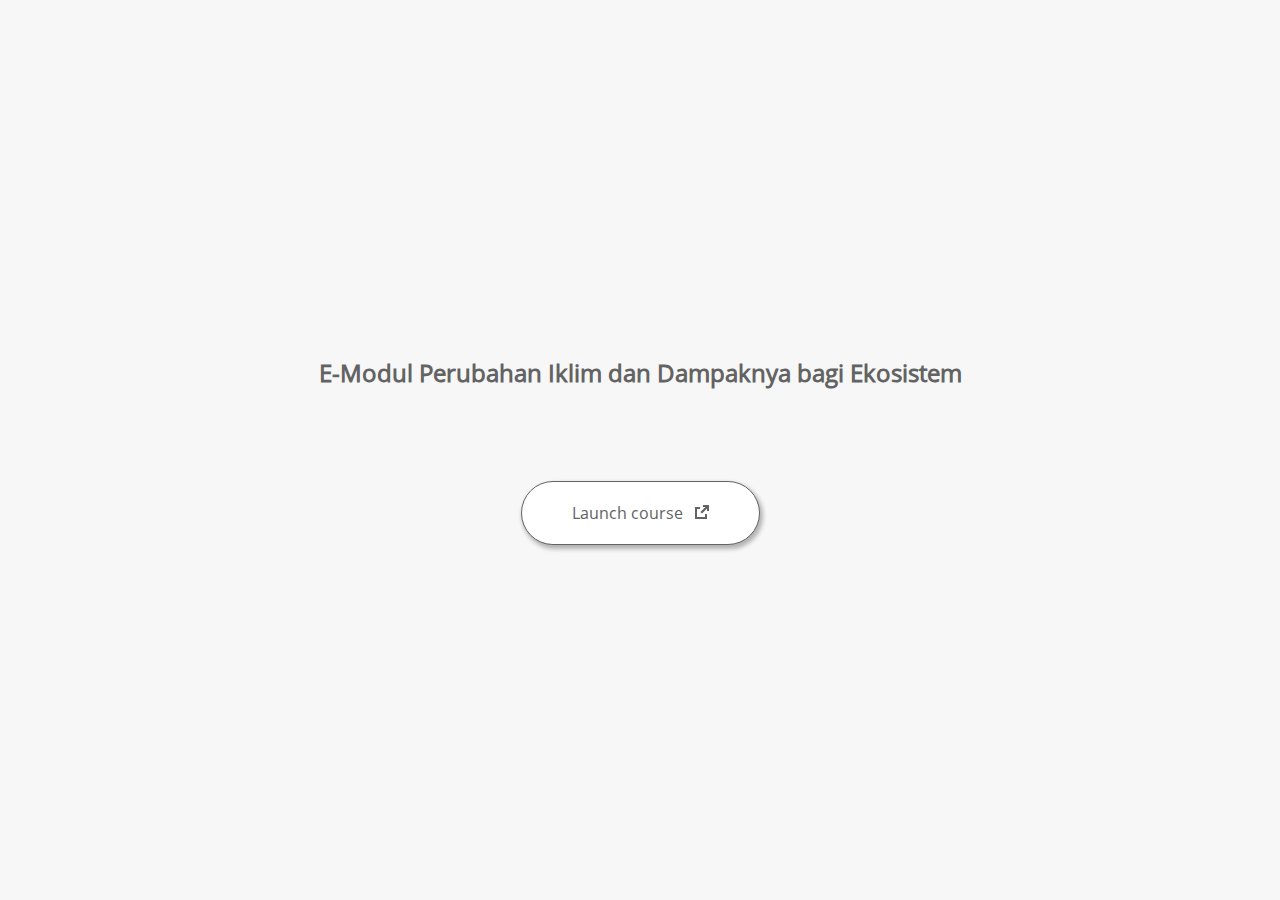
<file: launcher.html>
﻿<html lang="en-US">
	<head>
		<!-- Created using Storyline 3 - http://www.articulate.com  --> 
		<!-- version: 3.12.24693.0 --> 

		<title>E-Modul Perubahan Iklim dan Dampaknya bagi Ekosistem</title>
    <style>
      @font-face {
        font-family: "Open Sans Full";
        font-style: normal;
        font-weight: 400;
        src: local("Open Sans"),
             local("OpenSans"),
             url(html5/lib/stylesheets/mobile-fonts/open-sans-regular.woff) format("woff")
      }
      body {
        background-color: #F7F7F7;
      }
      h1 {
        color: #636363;
        font-family: "Open Sans Full", Helvetica, sans-serif;
        font-size: 150%;
        margin-bottom: 92px;
        padding-bottom: 0;
      }

      button {
        background-color: #FFF;
        border: 1px solid #636363;
        border-radius: 80px;
        box-shadow: 2px 3px 4px 1px rgba(39, 39, 39, 0.33);
        color: #636363;
        font-family: "Open Sans Full", Helvetica, sans-serif;
        font-size: 100%;
        padding: 20px 50px;
      }
      img {
        height: 15px;
        width: 15px;
        margin-left: 8px;
      }
    </style>
		<script>
			
			/******************************************************************************/
			//
			// NOTE TO DEVELOPERS:
			// The following code should be integrated with your web page in order to open
			// the presentation in a new window.  To launch the presentation immediately, 
			// simply copy the code below into your web page.  To launch the presentation
			// when a button or link is clicked, call LaunchPresentation when the onClick
			// event is triggered.
			//
			/******************************************************************************/		
		
		
			var Safari =  (navigator.appVersion.indexOf("Safari") >= 0);
			
			var g_bChromeless = false;
			var g_bResizeable = true;
			var g_nContentWidth = 1940;
			var g_nContentHeight = 1151;
			var g_strStartPage = "story.html" + document.location.search;
			var g_strBrowserSize = "optimal";
		
			function LaunchContent()
			{
				var nWidth = screen.availWidth;
				var nHeight = screen.availHeight;

				if (nWidth > g_nContentWidth && nHeight > g_nContentHeight && g_strBrowserSize != "fullscreen")
				{
					nWidth = g_nContentWidth;
					nHeight = g_nContentHeight;
					
					if (!Safari && !g_bChromeless)
					{
						nWidth += 17;
					}
				}

				// Build the options string
				var strOptions = "width=" + nWidth +",height=" + nHeight;
				if (g_bResizeable)
				{
					strOptions += ",resizable=yes"
				}
				else
				{
					strOptions += ",resizable=no"
				}

				if (g_bChromeless)
				{
					strOptions += ", status=0, toolbar=0, location=0, menubar=0, scrollbars=0";
				}
				else
				{
					strOptions += ", status=1, toolbar=1, location=1, menubar=1, scrollbars=1";
				}

				// Launch the URL
				if (Safari)
				{
					var oWnd = window.open("", "_blank", strOptions);
					oWnd.location = g_strStartPage;
				}
				else
				{
					window.open(g_strStartPage , "_blank", strOptions);
				}
			}

			
			
		</script>
		
	</head>
	
	<body onload="setTimeout('LaunchContent()', 100);">
		<center>
			<table width="100%" height="100%" border="0" cellpadding="0" cellspacing="0">
				<tr>
					<td>
						<center>
              <h1 tabIndex="-1">E-Modul Perubahan Iklim dan Dampaknya bagi Ekosistem</h1>
							<button onclick="LaunchContent()" aria-label="Launch course: opens in new window">Launch course <img src="story_content/external_window.png" style="border-style: none; height: 14px; width: 14px;" tabIndex="-1" aria-hidden="true"/></button>
						</center>
					</td>
				</tr>
			</table>
		</center>
	</body>
</html>
</file>
